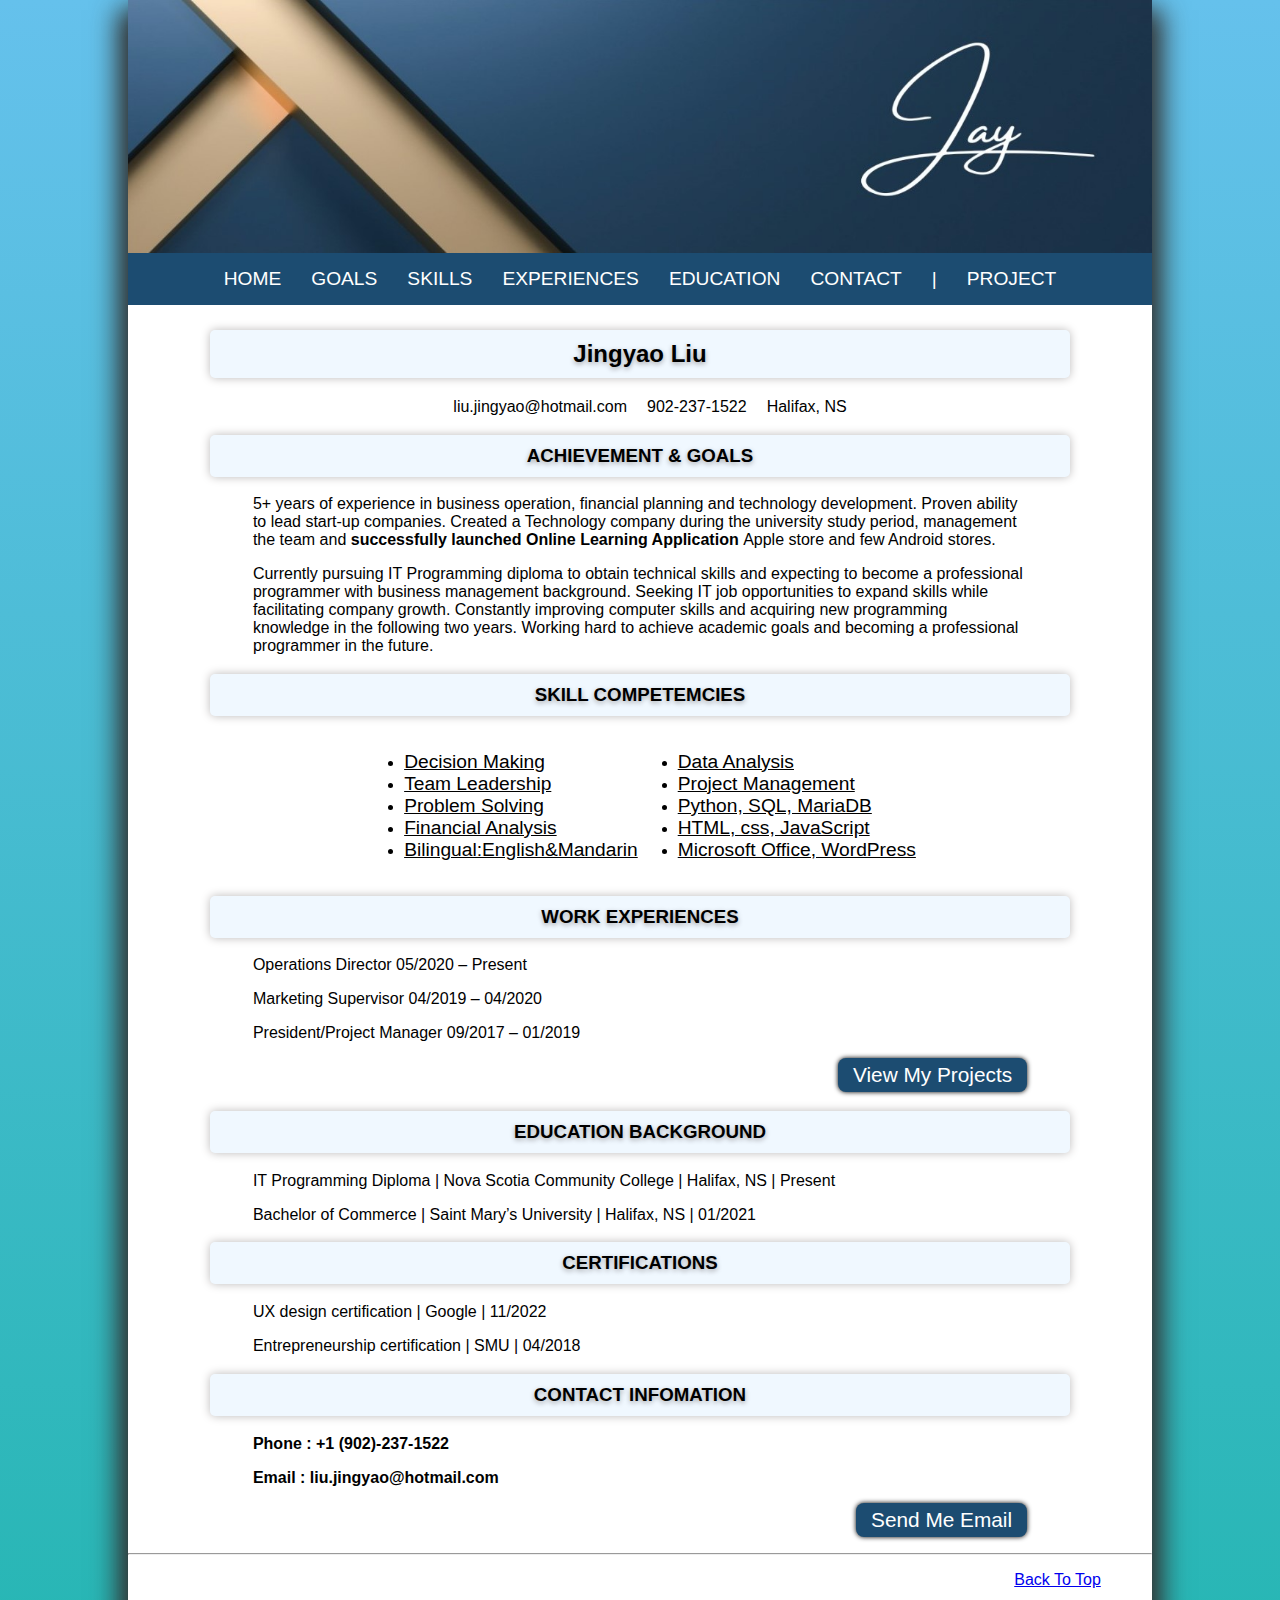
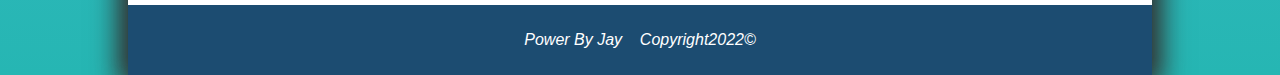
<file: index.html>
<!DOCTYPE html>
<html lang="en">
<head>
    <!--
    Protfolio Page CSS style sheet only
    Author:Jingyao Liu(Jay)
    Date:12/8/2022
    -->
    <meta charset="UTF-8">
    <meta http-equiv="X-UA-Compatible" content="IE=edge">
    <meta name="viewport" content="width=device-width, initial-scale=1.0">
    <link rel="stylesheet" href="base.css">
    <link rel="stylesheet" href="layout.css">
    <title>Jay Portfolio</title>
</head>

<body>
    <header id="top"><img src="title_image.jpg" alt="title"></header>
    
    <nav>
        <a href="#"><img src="tf_navicon.png" alt="navicon"></a>
        <ul>
            <li><a href="#top" title="Home">HOME</a></li>
            <li><a href="#achievement" title="Resume">GOALS</a></li>
            <li class="desktoponly"><a href="#skill" title="SKILL">SKILLS</a></li>
            <li><a href="#experiences" title="EXPERIENCES">EXPERIENCES</a></li>
            <li class="desktoponly"><a href="#education" title="EDUCATION">EDUCATION</a></li>
            <li><a href="#contact" title="CONTACT">CONTACT</a></li>
            <li class="desktoponly"><a>|</a></li>
            <li><a href="portfolio.html" title="PORTFOLIO">PROJECT</a></li>
        </ul>
    </nav>

    <article id="info">
        <h2 id="name">Jingyao Liu</h2>
        <ul id="topinfo">
            <li>liu.jingyao@hotmail.com</li>
            <li>902-237-1522</li>
            <li>Halifax, NS</li>
        </ul>
    </article>

    <article id="achievement">
            
        <h3>ACHIEVEMENT & GOALS</h3>
        <p>
            5+ years of experience in business operation, financial planning and technology development. Proven ability
            to lead start-up companies. Created a Technology company during the university study period, management
            the team and <strong>successfully launched Online Learning Application </strong> Apple store and few Android stores.

        </p>
        <p>
            Currently pursuing IT Programming diploma to obtain technical skills and expecting to become a professional
            programmer with business management background. Seeking IT job opportunities to expand skills while facilitating 
            company growth. Constantly improving computer skills and acquiring new programming knowledge in the following two 
            years. Working hard to achieve academic goals and becoming a professional programmer in the future.
        </p>
    
    </article>

    <article id="skill">
        <h3>SKILL COMPETEMCIES</h3>
        
        <aside>
            <ul>
                <li><a href="#">Decision Making</a></li>
                <li><a href="#">Team Leadership</a></li>
                <li><a href="#">Problem Solving</a></li>
                <li><a href="#">Financial Analysis</a></li>
                <li><a href="#">Bilingual:English&Mandarin</a></li>
            </ul>
            <ul>
                <li><a href="#">Data Analysis</a></li>
                <li><a href="#">Project Management</a></li>
                <li><a href="#">Python, SQL, MariaDB</a></li>
                <li><a href="#">HTML, css, JavaScript</a></li>
                <li><a href="#">Microsoft Office, WordPress</a></li>
            </ul>
        </aside>
    
    </article>

    <article id="experiences">
        <h3>WORK EXPERIENCES</h3>
        <p>Operations Director 05/2020 – Present</p>
        <p>Marketing Supervisor 04/2019 – 04/2020</p>
        <p>President/Project Manager 09/2017 – 01/2019</p>

        <p class="linkbottom"><a href="portfolio.html">View My Projects</a></p>
    </article>



    <article id="education">
        <h3>EDUCATION BACKGROUND</h3>
        <div id="edu">
            <p>IT Programming Diploma | Nova Scotia Community College | Halifax, NS | Present</p>
            <p>Bachelor of Commerce | Saint Mary’s University | Halifax, NS | 01/2021</p>
        </div>

        <h3>CERTIFICATIONS</h3>
        <div id="ctf">
            <p>UX design certification | Google | 11/2022</p>
            <p>Entrepreneurship certification | SMU | 04/2018</p>
        </div>

    </article>


    <article id="contact">
        <h3>CONTACT INFOMATION</h3>
        <p><b>Phone : +1 (902)-237-1522</b></p>
        <p><b>Email : liu.jingyao@hotmail.com</b></p>
        <p class="linkbottom"><a href="mailto:liu.jingyao@hotmail.com/wc">Send Me Email</a></p>
     
    </article>

    <hr>
    <p id="backtop"><a href="#top">Back To Top</a></p>

    <footer>
        <p><i>
            Power By Jay&nbsp;&nbsp;&nbsp;    
            Copyright2022&copy;
        </i></p>
    </footer>
    
</body>
</html>
</file>
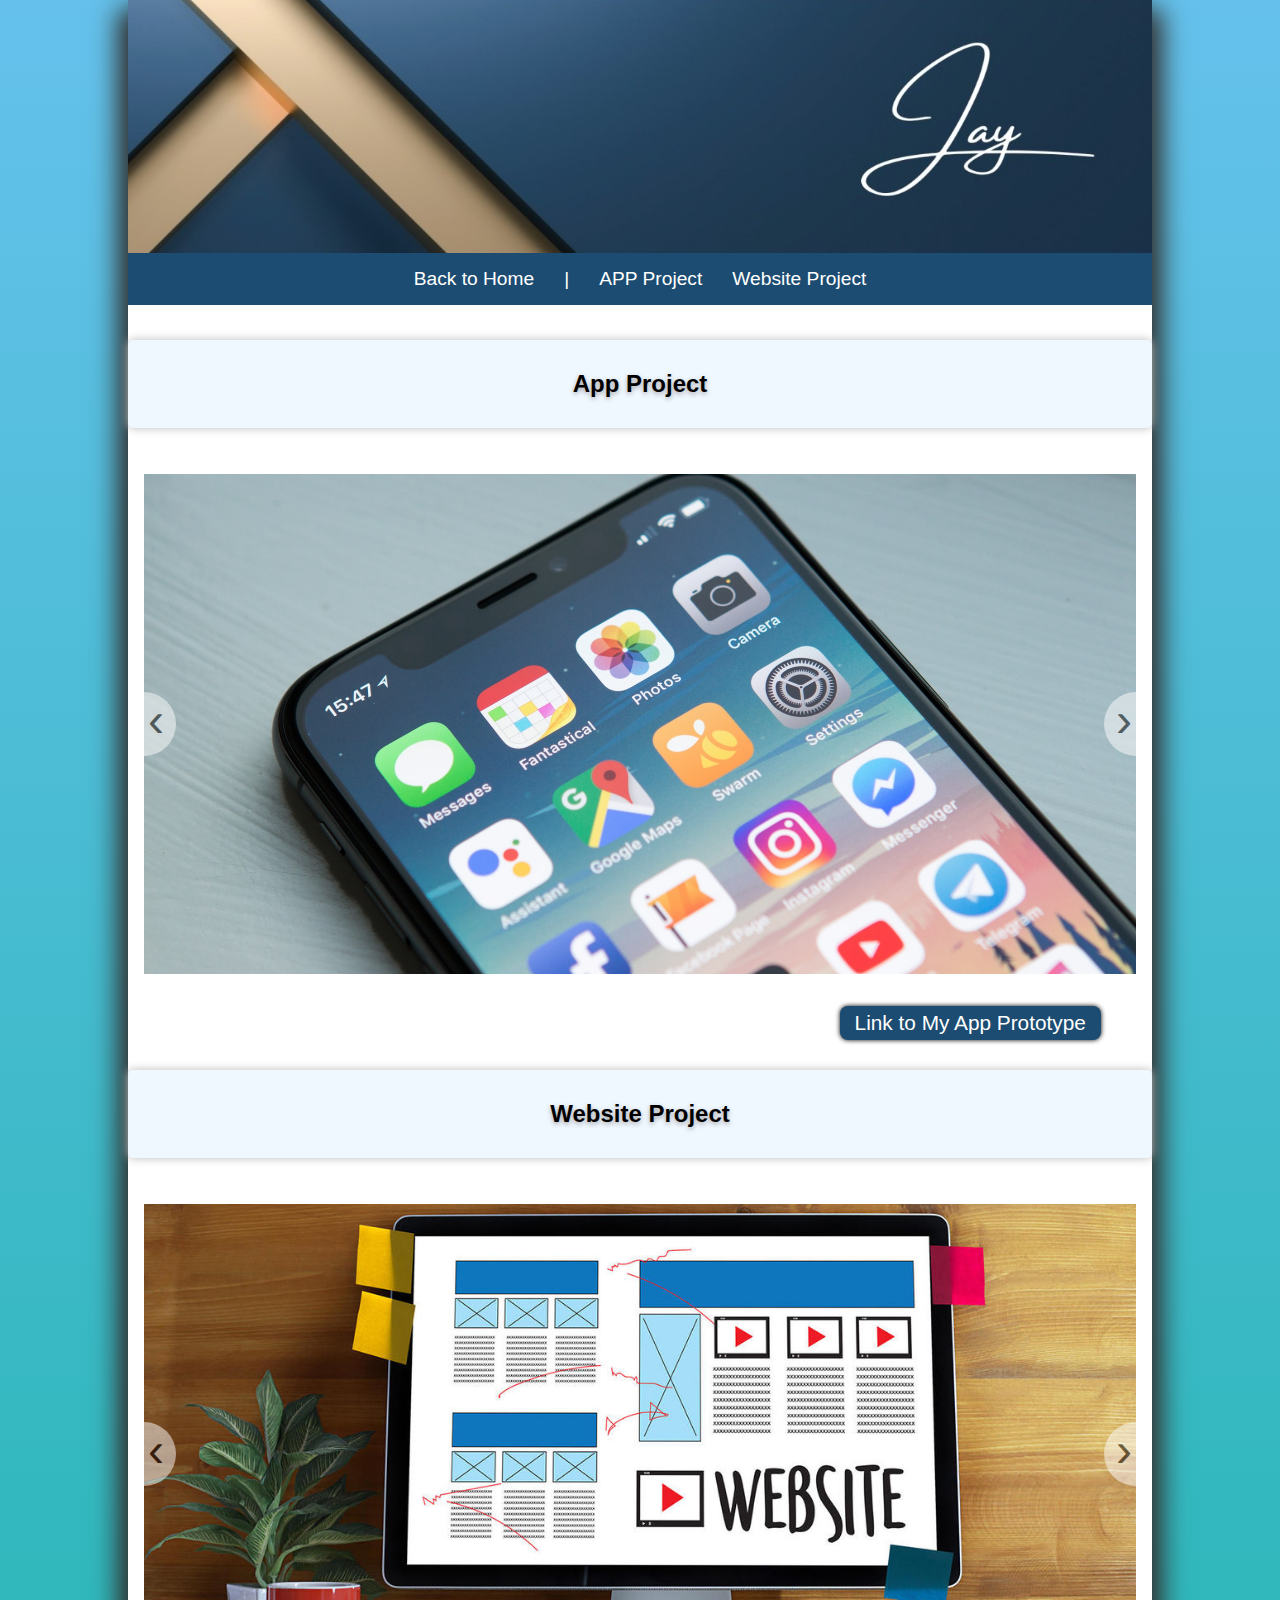
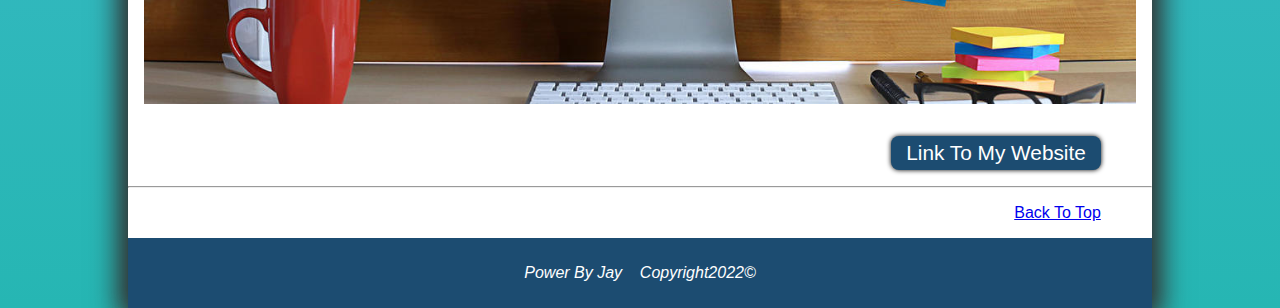
<file: portfolio.html>
<!DOCTYPE html>
<html lang="en">
<head>
    <!--
    Protfolio Page CSS style sheet only
    Author:Jingyao Liu(Jay)
    Date:12/8/2022
    -->
    <meta charset="UTF-8">
    <meta http-equiv="X-UA-Compatible" content="IE=edge">
    <meta name="viewport" content="width=device-width, initial-scale=1.0">
    <link rel="stylesheet" href="base.css">
    <link rel="stylesheet" href="layout.css">
    <link rel="stylesheet" href="protfolio.css">
    <title>Document</title>
</head>
<body>
    <header id="top"><img src="title_image.jpg" alt="title"></header>
    <nav>
        <a href="#"><img src="tf_navicon.png" alt="navicon"></a>
        <ul>
            <li><a href="index.html" title="HomePage">Back to Home</a></li>
            <li class="desktoponly"><a>|</a></li>
            <li><a href="#app">APP Project</a></li>
            <li><a href="#web">Website Project</a></li>
        </ul>
    </nav>

    <section id="app">
        <h2>App Project</h2>
 
        <!--New Try-->
        <section class="slider-wrapper">
    
            <button class="slide-arrow" id="slide-arrow-prev">
            &#8249;
            </button>
            
            <button class="slide-arrow" id="slide-arrow-next">
            &#8250;
            </button>
            
            <ul class="slides-container" id="slides-container">
                <li class="slide"></li>
                <li class="slide"></li>
                <li class="slide"></li>
                <li class="slide"></li>
                <li class="slide"></li>
                <li class="slide"></li>
            </ul>
        </section>
        <!--Finished try-->
        <p class="linkbottom"><a href="https://www.figma.com/proto/ky6x5l93YGJgTSaPsDlmvG/Jay%E2%80%98s-Music-APP-Prototype?node-id=8%3A2&scaling=scale-down&page-id=0%3A1">Link to My App Prototype</a></p>
    
    </section>

    <section id="web">
        <h2>Website Project</h2>

        <!--New Try-->
        <section class="slider-wrapper">
    
            <button class="slide-arrow" id="slide-arrow-prev2">
            &#8249;
            </button>
            
            <button class="slide-arrow" id="slide-arrow-next2">
            &#8250;
            </button>
            
            <ul class="slides-container" id="slides-container2">
                <li class="slide2"></li>
                <li class="slide2"></li>
                <li class="slide2"></li>
                <li class="slide2"></li>
            </ul>
        </section>
        <!--Finished try-->
        <p class="linkbottom"><a href="https://getchance.ca/">Link To My Website</a></p>
        
    </section>

    <hr>
    <p id="backtop"><a href="#top">Back To Top</a></p>

    <footer>
        <p><i>
            Power By Jay&nbsp;&nbsp;&nbsp;    
            Copyright2022&copy;
        </i></p>
    </footer>
    <script src="image.js"></script>
</body>
</html>
</file>
<file: base.css>
@charset "utf-8";

/*
Basic CSS style sheet for All Pages
Author:Jingyao Liu (Jay)
Date:12/8/2022
*/

header,article,div,nav,h2,h3,footer{
    display: block;
}


/* header and footer*/
header{
    color: aliceblue;
    text-align: center;
    margin: auto;
    font-size: 100%; 
}

footer{
    color: rgb(255, 255, 255);
    text-align: center;
}


/*Top nav list */
nav{
    display: block;
    background-color: rgb(48, 56, 168);
    position: relative;
    top: -5px;
}

nav ul li{
    display: block;
    margin:15px;
}

nav ul li a{
    color: white;
    display: block;
    font-size: 1.2em;
    text-align: center;
    text-decoration: none;
}

nav ul li a:hover, nav ul li a:active{
    color: rgb(197, 190, 70);
    text-shadow: 0px 0px 1px rgb(0, 0, 0), 0px 0px 15px white;
}

ul#topinfo li{
    display: block;
    margin-left: 10px;
    margin-right: 10px;
}

/*All body title */

h2, h3{
    text-align: center;
    text-shadow: 0px 2px 5px rgb(161, 162, 166);
    background-color: aliceblue;
    border-radius: 5px;
}

/*All article & P tag style*/
article{
    margin-left: 8%;
    margin-right: 8%;
}

p{
    margin-left: 5%;
    margin-right: 5%;
}

p#backtop{
    text-align: right;
}

/*Skill list*/
article#skill  aside ul li a{
    display: block;
    font-size: 120%;
    color: black;
}

/*Email & porfile bottom*/
p.linkbottom{
    display:grid;
    grid-template-columns: 5fr 1fr;
    
}

p.linkbottom > a{
    grid-column: 5/span 1;
    font-size: 130%;
    text-decoration: none;
    box-shadow: 0px 0px 5px black;
    padding: 5px 15px 5px 15px;
    border-radius: 8px;
    background-color: rgb(28, 76, 113);
    color: rgb(255, 255, 255);
}

p.linkbottom > a:hover{
    background-color: rgb(57, 197, 219);
}
</file>
<file: layout.css>
@charset "utf-8";

/*
Layout CSS style sheet for all pages
Author:Jingyao Liu(Jay)
Date:12/8/2022
*/


/* ===============================
	General Styles for All Devices
   ===============================
*/
html{
    background: linear-gradient(rgb(101, 193, 236),rgb(38, 182, 179));
    font-family: Verdana, Geneva, Tahoma, sans-serif;
    font-size: 16px;
    max-width: 100% 
}

body{
    background: rgb(255, 255, 255);
    max-width: 1024px;
    margin: auto;
    box-shadow: rgb(51, 51, 51) 10px 10px 25px,  rgb(51, 51, 51) -10px 10px 25px;
}

header{
    width: 100%;
    background-color: rgb(255, 255, 255);
    padding-top: 15px;
    padding-bottom: 15px;
    margin: 0;
    padding: 0;
}

footer{
    width: 100%;
    background-color:rgb(28, 76, 113);
    padding-top: 10px;
    padding-bottom: 10px;
}

nav > a {
	display: none;
}


/* ===============================
	Mobile Styles up to 480 pixels
   ===============================
*/
@media only screen and (max-width:480px) {
    html{
        display: flex;
    }

    nav{
        background-color:rgb(21, 72, 117);
    }

    nav ul li a {
        margin-bottom: 10px;
    }

    nav ul{
        display: none;
    }

    nav > a > img{
        width: 50px;
        height: 50px;
    }

    nav > a{
        display: block;
        background-color: rgb(255, 255, 255);
    }

    nav > a:hover + ul, nav >:hover{
        display: block;
        background-color:rgb(21, 72, 117) ;
        align-items: center;
        justify-content: center;
        padding: 0;
        padding-bottom: 10px;
    }

    nav .desktoponly{
        display: none;
    }

    h2, h3{
        display: block;
        padding-top: 10px;
        padding-bottom: 10px;
        box-shadow: 0px 0px 10px rgb(188, 186, 186);
    }
 
    ul#topinfo{
        display: none;
    }
 
    article#skill{
        display: none;
    }
 
    header img{
         max-width: 100%;
         max-height: 100%;
         margin: auto;   
    }

    article#education{
        display: none;
    } 
}


/* ============================================
	Tablet Devices: 481px to 800px 
   ============================================
*/
@media only screen and (min-width:481px) and (max-width:800px) {
    nav ul {
        display: flex;
        flex-wrap: wrap;
        background-color: rgb(28, 76, 113);
        justify-content: center;
        align-items: center;
        margin: 0;
        padding: 0;
    }

    h2, h3{
       display: block;
       padding-top: 10px;
       padding-bottom: 10px;
       box-shadow: 0px 0px 10px rgb(188, 186, 186);
    }

    ul#topinfo{
        display: flex;
        justify-content: center;
        align-items: center;
        padding-left: 20px;
    }

    article#skill aside{
        display: flex;
        justify-content: center;
        text-align: left;
        
    }

    header img{
        max-width: 100%;
        max-height: 100%;
        margin: auto;   
    }
}



/* ============================================
	Desktop Devices: 801px or more 
   ============================================
*/

@media only screen and (min-width:801px) {
    nav ul {
        display: flex;
        flex-wrap: wrap;
        background-color: rgb(28, 76, 113);
        justify-content: center;
        align-items: center;
        margin: 0;
        padding: 0;
    }

    h2, h3{
       display: block;
       padding-top: 10px;
       padding-bottom: 10px;
       box-shadow: 0px 0px 10px rgb(188, 186, 186);
    }

    ul#topinfo{
        display: flex;
        justify-content: center;
        align-items: center;
        padding-left: 20px;
    }

    article#skill aside{
        display: flex;
        justify-content: center;
        text-align: left;
    }

    header img{
        max-width: 100%;
        max-height: 100%;
        margin: auto;   
    }
}
</file>
<file: protfolio.css>
@charset "utf-8";

/*
Protfolio Page CSS style sheet only
Author:Jingyao Liu(Jay)
Date:12/8/2022
*/

/*Image windows help link*/

/*  JS way to do that.
https://webdesign.tutsplus.com/tutorials/how-to-build-a-simple-carousel-with-vanilla-javascript--cms-41734
*/


/* ===============================
	Mobile Styles up to 480 pixels
   ===============================
*/
@media only screen and (max-width:480px){
    html,body{
        max-width: 100%;
    }

    section#app h2{
        display: block;
        color: rgb(255, 255, 255);
        background-image: url(mobileicon.jpg);
        background-repeat: no-repeat;
        background-position: center;
        background-size: cover;
        block-size: 280px;
        writing-mode: horizontal-tb;
    }  

    section#web h2{
        display: block;
        color: rgb(255, 255, 255);
        background-image: url(webicon.jpg);
        background-repeat: no-repeat;
        background-position: center;
        background-size: cover;
        block-size: 280px;
        writing-mode: horizontal-tb;
    } 

    section div{
        display: block;
    }
    
    section#app h2, section#web h2{
        display: block;
        margin-top: 30px;
        margin-bottom: 30px;
        padding: 30px;
    }
    section div img{
        display: none;
        padding: 0 5px;
        float: left;
        width: 200px;
    }

    section.slider-wrapper{
        display: none;
    }
}


/* ============================================
	Tablet Devices: 481px to 800px 
   ============================================
*/

@media only screen and (min-width:481px) and (max-width:800px) {
    html,body{
        max-width: 100%;
    }

    section#app h2{
        display: block;
        color: rgb(255, 255, 255);
        background-image: url(mobileicon.jpg);
        background-repeat: no-repeat;
        background-position: center;
        background-size: cover;
        block-size: 280px;
        writing-mode: horizontal-tb;
    }  

    section#web h2{
        display: block;
        color: rgb(255, 255, 255);
        background-image: url(webicon.jpg);
        background-repeat: no-repeat;
        background-position: center;
        background-size: cover;
        block-size: 280px;
        writing-mode: horizontal-tb;
    } 

    section div{
        display: block;
    }
    
    section#app h2, section#web h2{
        display: block;
        margin-top: 30px;
        margin-bottom: 30px;
        padding: 30px;
    }
    section div img{
        display: none;
        padding: 0 5px;
        float: left;
        width: 200px;
    }

    section.slider-wrapper{
        display: none;
    }
}


/* ============================================
	Desktop Devices: 801px or more 
   ============================================
*/

@media only screen and (min-width:801px){
    section div{
        display: flex;
    }
    
    section#app h2, section#web h2{
        margin-top: 30px;
        margin-bottom: 30px;
        padding: 30px;
    }
    section div img{
        padding: 0 5px;
        float: left;
        width: 24%;
    }




    /*new try box area*/
    section.slider-wrapper {
        box-sizing: border-box;
    }
    
    .slider-wrapper {
        margin: 1rem;
        position: relative;
        overflow: hidden;
    }
    
    .slides-container {
    /* height: calc(100vh - 2rem); */
        height: 500px;
        width: 100%;
        display: flex;
        overflow: scroll;
    }
    
    .slide-arrow {
        position: absolute;
        display: flex;
        top: 0;
        bottom: 0;
        margin: auto;
        height: 4rem;
        background-color: white;
        border: none;
        width: 2rem;
        font-size: 3rem;
        padding: 0;
        cursor: pointer;
        opacity: 0.5;
        transition: opacity 100ms;
    }
    
    .slide-arrow:hover,
    .slide-arrow:focus {
        opacity: 1;
    }
    
    #slide-arrow-prev,#slide-arrow-prev2 {
        left: 0;
        padding-left: 0.25rem;
        border-radius: 0 2rem 2rem 0;
    }
    
    #slide-arrow-next,#slide-arrow-next2 {
        right: 0;
        padding-left: 0.75rem;
        border-radius: 2rem 0 0 2rem;
    }
    
    .slide , .slide2 {
        display: flex;
        width: 100%;
        height: 100%;
        flex: 1 0 100%; 
        background-position: center;
        background-repeat: no-repeat; 
        background-size: cover;
    }

    /*Second image box for app*/
    .slide:nth-child(1) {
        background-image: url(mobileicon.jpg);
    }
        
    .slide:nth-child(2) {
        background-image: url(app1.jpg);
    }
    
    .slide:nth-child(3) {
        background-image: url(app2.jpg);
    }
    
    .slide:nth-child(4) {
        background-image: url(app3.jpg);
    }

    .slide:nth-child(5) {
        background-image: url(app4.jpg);
    }

    .slide:nth-child(6) {
        background-image: url(app5.jpg);
    }

    /*Second image box for web*/
    .slide2:nth-child(1) {
        background-image: url(webicon.jpg);
    }
    
    .slide2:nth-child(2) {
        background-image: url(web1.jpg);
    }
    
    .slide2:nth-child(3) {
        background-image: url(web2.jpg);
    }
    
    .slide2:nth-child(4) {
        background-image: url(web3.jpg);
    }
    /*new try*/

    ul.slides-container{
        padding-left: 0;
    }
}
</file>
